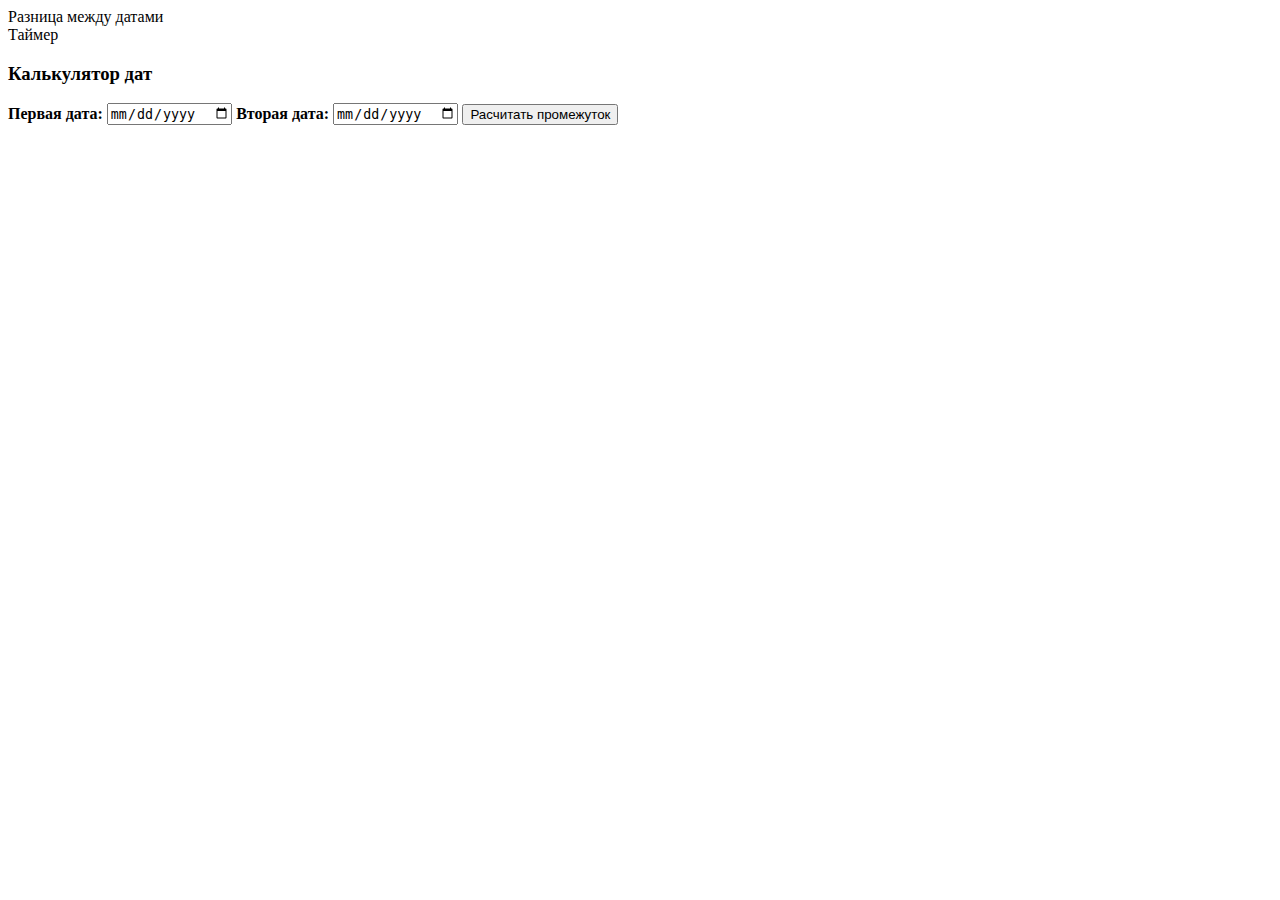
<file: project/dateDiff/index.html>
<!DOCTYPE html>
<html lang="en">

<head>
    <meta charset="UTF-8">
    <meta http-equiv="X-UA-Compatible" content="IE=edge">
    <meta name="viewport" content="width=device-width, initial-scale=1.0">
    <link rel="stylesheet" href="style.css">
    <title>Document</title>
    <script type="module" src="./js/main.js"></script>
</head>

<body>
    <div>
        <div class="nav is-active">Разница между датами</div>
        <div class="nav">Таймер</div>
    </div>

    <form id="datecalc" class="toggle is-active">
        <h3>Калькулятор дат</h3>
        <label>
            <strong>Первая дата:</strong>
            <input type="date" name="firstDate" />
        </label>
        <label>
            <strong>Вторая дата:</strong>
            <input type="date" name="secondDate" />
        </label>
        <button type="submit">Расчитать промежуток</button>
        <p id="datecalc__result"></p>
    </form>

    <form class="toggle" onsubmit="return false">
        <label>
            <strong>Установите время:</strong>
            <input id="time" type="time" name="time" />
        </label>
        <button class="start" type="submit">Старт</button>
        <button class="stop">Стоп</button>
        <div id="timer"></div>
    </form>
</body>

</html>
</file>
<file: project/dateDiff/style.css>
.nav {
    display: flex;
    justify-content:flex-start;
    list-style-type: none;
    cursor: pointer;
}

.nav>div {
    margin-right: 20px;
    
}

.toggle {
    display: none;
}

.toggle.is-active {
    display: block;
}
</file>
